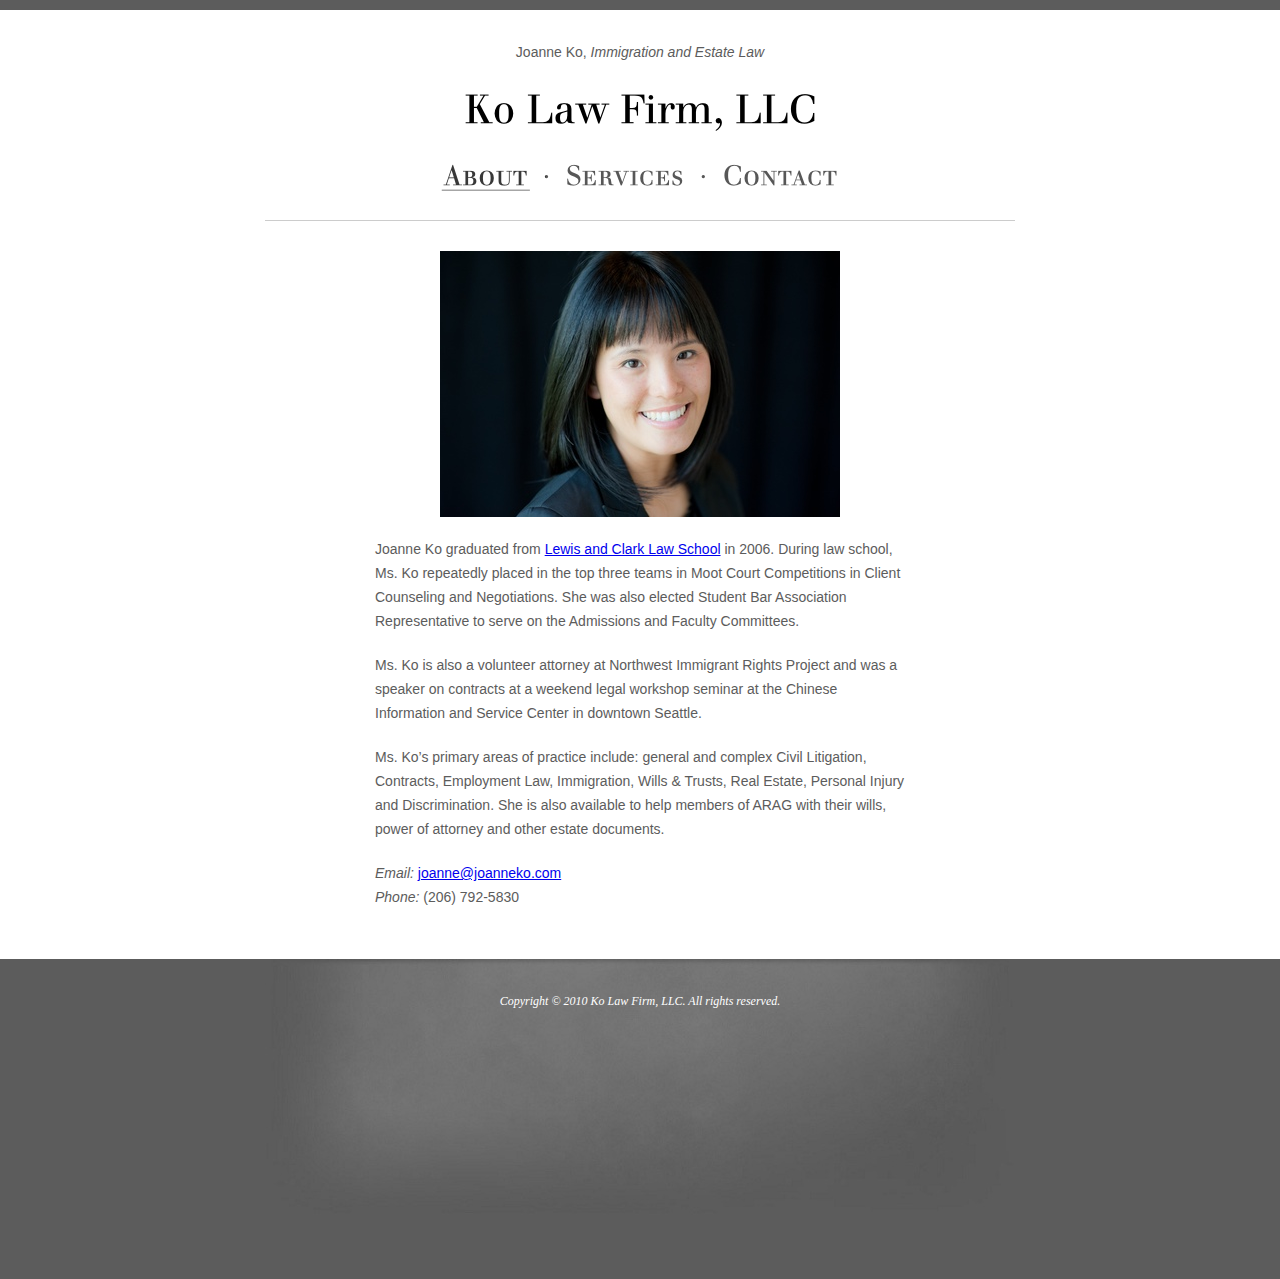
<file: about/index.html>
<!DOCTYPE html PUBLIC "-//W3C//DTD XHTML 1.0 Transitional//EN" "http://www.w3.org/TR/xhtml1/DTD/xhtml1-transitional.dtd">

<html xmlns="http://www.w3.org/1999/xhtml">
<head>
	<meta http-equiv="Content-Type" content="text/html; charset=utf-8" />
	<title>Ko Law Firm: Immigration and Estate Law, Seattle, WA</title>
	<link rel="Shortcut Icon" href="/favicon.ico" type="image/x-icon" />
	<meta http-equiv="pragma" content="no-cache" />
	<meta name="robots" content="all" />
	<meta name="description" content="Ko Law Firm: Immigration and Estate Law, Seattle, WA" />
	<meta name="keywords" content="joanne ko, Ko Law Firm, immigration, estate, wills, trusts, ARAG, king county, seattle" />
	<meta name="author" content="Joanne Ko" />
	<link rel="stylesheet" href="/css/reset.css" type="text/css" media="screen" />
	<link rel="stylesheet" href="/css/style.css" type="text/css" media="screen" />

</head>
<body id="about">
	<div id="frame">
	<div id="core">

	<div id="masthead">
		Joanne Ko, <em>Immigration and Estate Law</em>
		<div id="title"><a href="/"><span>Ko Law Firm</span></a></div>
		<ul id="nav">
			<li id="nav1" class="selected"><a href="/about/" title="About"><span>About</span></a></li>
			<li id="nav2"><a href="/services/" title="Services"><span>Services</span></a></li>
			<li id="nav3"><a href="/contact/" title="Contact"><span>Contact</span></a></li>
		</ul>
	</div>

	<p><img src="/images/JoanneKo.jpg" style="display:block; margin-left:auto; margin-right:auto;">

    <p>Joanne Ko graduated from <a href='http://law.lclark.edu/'>Lewis and Clark Law School</a> in 2006.  During law school, Ms. Ko repeatedly placed in the top three teams in Moot Court Competitions in Client Counseling and Negotiations.  She was also elected Student Bar Association Representative to serve on the Admissions and Faculty Committees.

	<p>Ms. Ko is also a volunteer attorney at Northwest Immigrant Rights Project and was a speaker on contracts at a weekend legal workshop seminar at the Chinese Information and Service Center in downtown Seattle.

	<p>Ms. Ko’s primary areas of practice include: general and complex Civil Litigation, Contracts, Employment Law, Immigration, Wills & Trusts, Real Estate, Personal Injury and Discrimination.  She is also available to help members of ARAG with their wills, power of attorney and other estate documents.

    <p>
    <em>Email:</em> <a href="mailto:joanne@joanneko.com">joanne@joanneko.com</a> <br>
    <em>Phone:</em> (206) 792-5830

	</div><!--end core-->
	</div><!--end frame-->

	<div id="footer">
	<p>Copyright &copy; 2010 Ko Law Firm, LLC. All rights reserved.</p>

<script type="text/javascript">
var gaJsHost = (("https:" == document.location.protocol) ? "https://ssl." : "http://www.");
document.write(unescape("%3Cscript src='" + gaJsHost + "google-analytics.com/ga.js' type='text/javascript'%3E%3C/script%3E"));
</script>
<script type="text/javascript">
try{
var pageTracker = _gat._getTracker("UA-12470914-1");
pageTracker._trackPageview();
} catch(err) {}
</script>
</body>
</html>
</file>
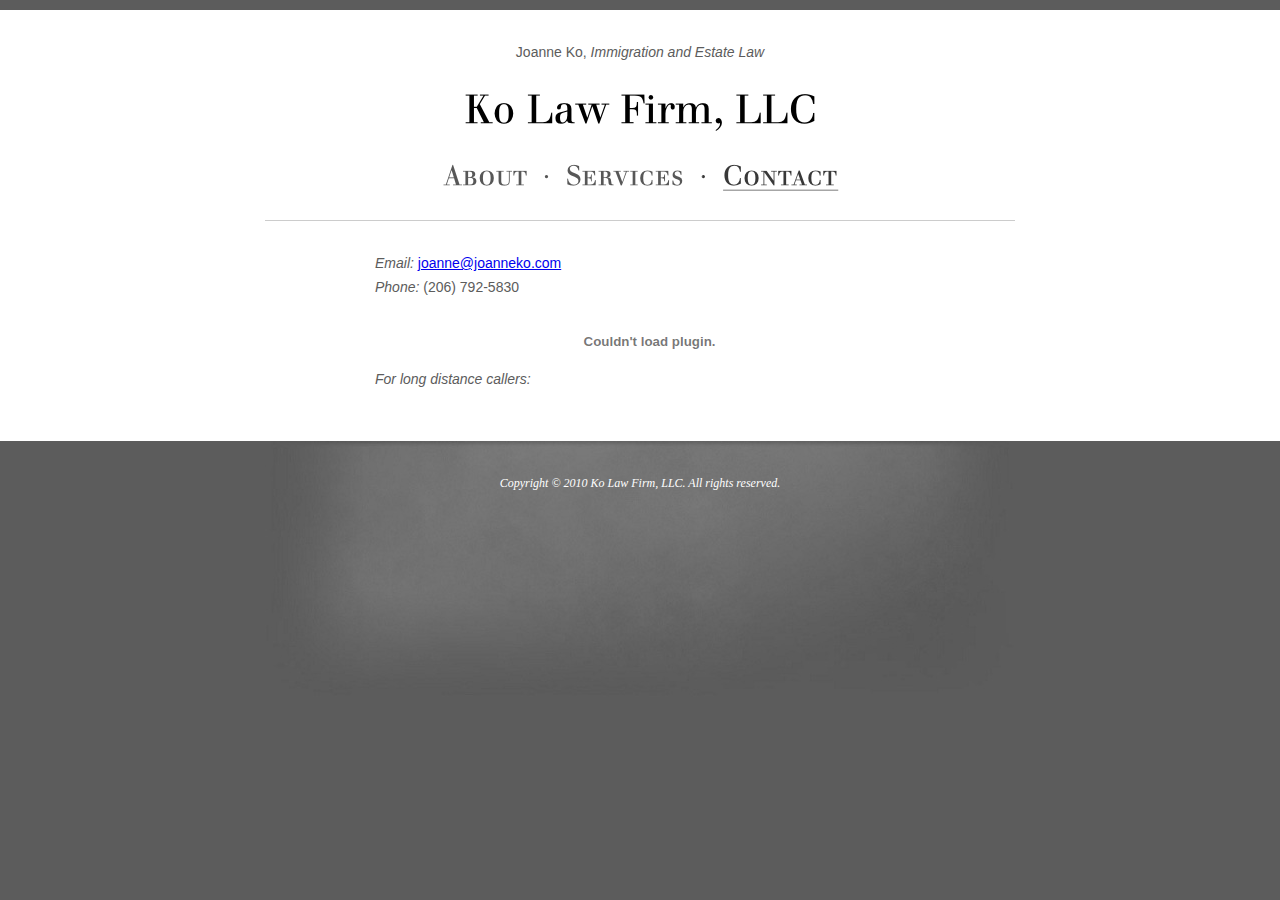
<file: contact/index.html>
<!DOCTYPE html PUBLIC "-//W3C//DTD XHTML 1.0 Transitional//EN" "http://www.w3.org/TR/xhtml1/DTD/xhtml1-transitional.dtd">

<html xmlns="http://www.w3.org/1999/xhtml">
<head>
	<meta http-equiv="Content-Type" content="text/html; charset=utf-8" />
	<title>Ko Law Firm: Immigration and Estate Law, Seattle, WA</title>
	<link rel="Shortcut Icon" href="/favicon.ico" type="image/x-icon" />
	<meta http-equiv="pragma" content="no-cache" />
	<meta name="robots" content="all" />
	<meta name="description" content="Ko Law Firm: Immigration and Estate Law, Seattle, WA" />
	<meta name="keywords" content="joanne ko, Ko Law Firm, immigration, estate, wills, trusts, ARAG, king county, seattle" />
	<meta name="author" content="Joanne Ko" />
	<link rel="stylesheet" href="/css/reset.css" type="text/css" media="screen" />
	<link rel="stylesheet" href="/css/style.css" type="text/css" media="screen" />

</head>
<body id="contact">
	<div id="frame">
	<div id="core">

	<div id="masthead">
		Joanne Ko, <em>Immigration and Estate Law</em>
		<div id="title"><a href="/"><span>Ko Law Firm</span></a></div>
		<ul id="nav">
			<li id="nav1"><a href="/about/" title="About"><span>About</span></a></li>
			<li id="nav2"><a href="/services/" title="Services"><span>Services</span></a></li>
			<li id="nav3" class="selected"><a href="/contact/" title="Contact"><span>Contact</span></a></li>
		</ul>
	</div>

    <p>
    <em>Email:</em> <a href="mailto:joanne@joanneko.com">joanne@joanneko.com</a> <br>
    <em>Phone:</em> (206) 792-5830 <br>
    <em>For long distance callers:</em>
<object type="application/x-shockwave-flash" data="https://clients4.google.com/voice/embed/webCallButtonVm" width="230" height="85"><param name="movie" value="https://clients4.google.com/voice/embed/webCallButtonVm" /><param name="wmode" value="transparent" /><param name="FlashVars" value="id=9dc3074ad30099f7901d972def5e8ffb80693f73&style=0" /></object>


	</div><!--end core-->
	</div><!--end frame-->

	<div id="footer">
	<p>Copyright &copy; 2010 Ko Law Firm, LLC. All rights reserved.</p>

<script type="text/javascript">
var gaJsHost = (("https:" == document.location.protocol) ? "https://ssl." : "http://www.");
document.write(unescape("%3Cscript src='" + gaJsHost + "google-analytics.com/ga.js' type='text/javascript'%3E%3C/script%3E"));
</script>
<script type="text/javascript">
try{
var pageTracker = _gat._getTracker("UA-12470914-1");
pageTracker._trackPageview();
} catch(err) {}
</script>
</body>
</html>
</file>
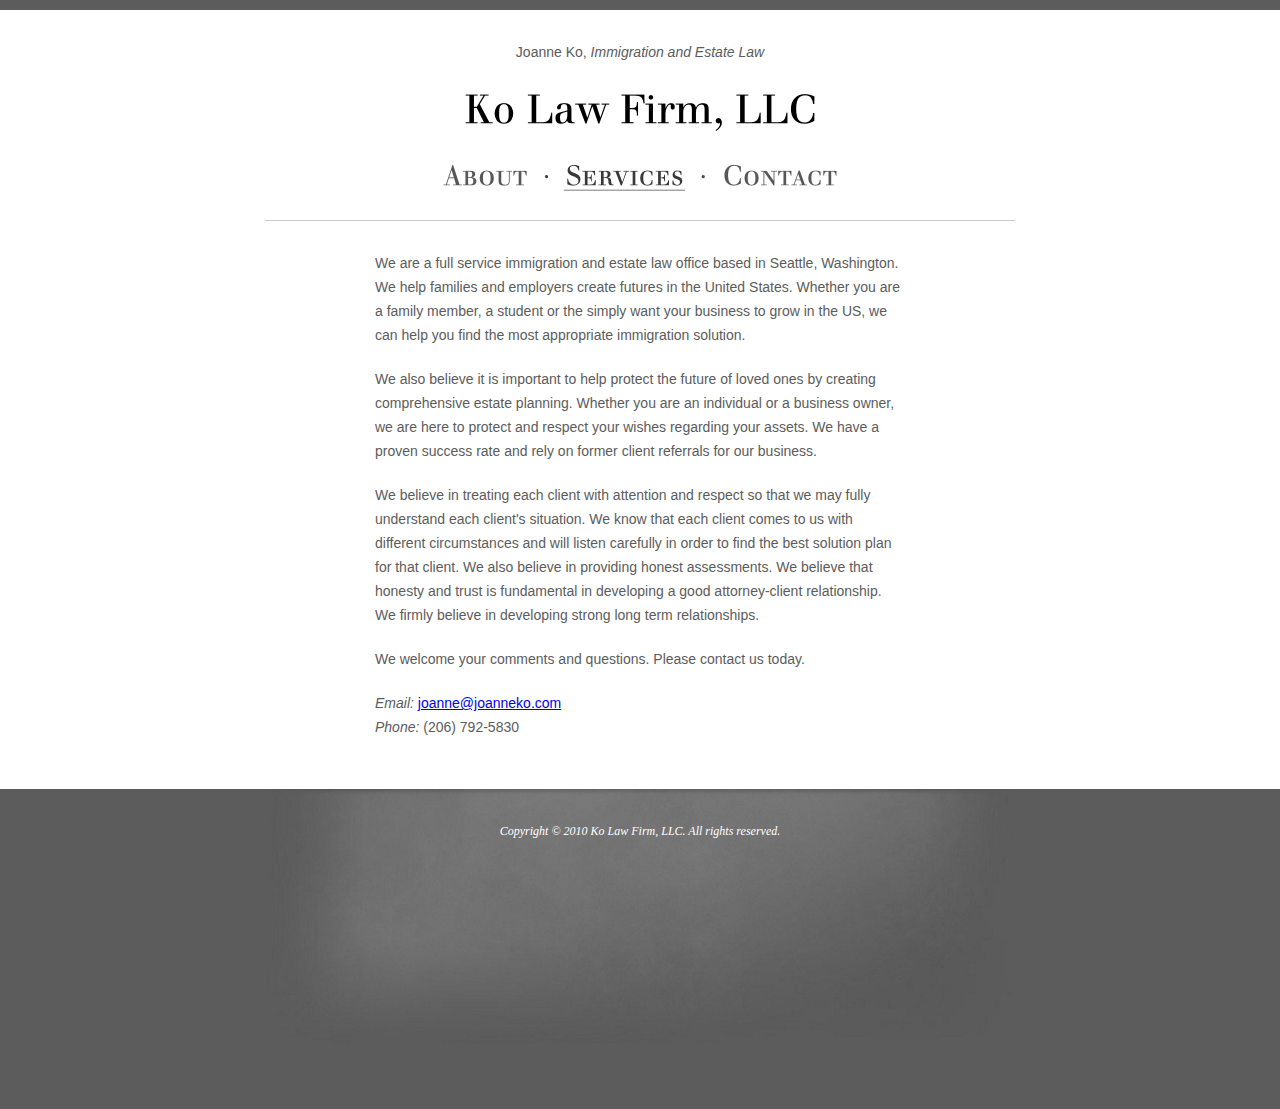
<file: services/index.html>
<!DOCTYPE html PUBLIC "-//W3C//DTD XHTML 1.0 Transitional//EN" "http://www.w3.org/TR/xhtml1/DTD/xhtml1-transitional.dtd">

<html xmlns="http://www.w3.org/1999/xhtml">
<head>
	<meta http-equiv="Content-Type" content="text/html; charset=utf-8" />
	<title>Ko Law Firm: Immigration and Estate Law, Seattle, WA</title>
	<link rel="Shortcut Icon" href="/favicon.ico" type="image/x-icon" />
	<meta http-equiv="pragma" content="no-cache" />
	<meta name="robots" content="all" />
	<meta name="description" content="Ko Law Firm: Immigration and Estate Law, Seattle, WA" />
	<meta name="keywords" content="joanne ko, Ko Law Firm, immigration, estate, wills, trusts, ARAG, king county, seattle" />
	<meta name="author" content="Joanne Ko" />
	<link rel="stylesheet" href="/css/reset.css" type="text/css" media="screen" />
	<link rel="stylesheet" href="/css/style.css" type="text/css" media="screen" />

</head>
<body id="services">
	<div id="frame">
	<div id="core">

	<div id="masthead">
		Joanne Ko, <em>Immigration and Estate Law</em>
		<div id="title"><a href="/"><span>Ko Law Firm</span></a></div>
		<ul id="nav">
			<li id="nav1"><a href="/about/" title="About"><span>About</span></a></li>
			<li id="nav2" class="selected"><a href="/services/" title="Services"><span>Services</span></a></li>
			<li id="nav3"><a href="/contact/" title="Contact"><span>Contact</span></a></li>
		</ul>
	</div>

    <p>We are a full service immigration and estate law office based in Seattle, Washington. We help families and employers create futures in the United States. Whether you are a family member, a student or the simply want your business to grow in the US, we can help you find the most appropriate immigration solution.

    <p>We also believe it is important to help protect the future of loved ones by creating comprehensive estate planning. Whether you are an individual or a business owner, we are here to protect and respect your wishes regarding your assets. We have a proven success rate and rely on former client referrals for our business.

    <p>We believe in treating each client with attention and respect so that we may fully understand each client's situation. We know that each client comes to us with different circumstances and will listen carefully in order to find the best solution plan for that client. We also believe in providing honest assessments. We believe that honesty and trust is fundamental in developing a good attorney-client relationship. We firmly believe in developing strong long term relationships.

    <p>We welcome your comments and questions. Please contact us today.

    <p>
    <em>Email:</em> <a href="mailto:joanne@joanneko.com">joanne@joanneko.com</a> <br>
    <em>Phone:</em> (206) 792-5830

	</div><!--end core-->
	</div><!--end frame-->

	<div id="footer">
	<p>Copyright &copy; 2010 Ko Law Firm, LLC. All rights reserved.</p>

<script type="text/javascript">
var gaJsHost = (("https:" == document.location.protocol) ? "https://ssl." : "http://www.");
document.write(unescape("%3Cscript src='" + gaJsHost + "google-analytics.com/ga.js' type='text/javascript'%3E%3C/script%3E"));
</script>
<script type="text/javascript">
try{
var pageTracker = _gat._getTracker("UA-12470914-1");
pageTracker._trackPageview();
} catch(err) {}
</script>
</body>
</html>
</file>
<file: css/style.css>
img { border: none; }

body {
	color: #5c5c5c;
	background: #5c5c5c;
	font-family: Georga, Arial, Verdana, sans-serif;
	text-shadow: rgba(255, 255, 255, 0.01) 0px -1px 1px;
	font-size: 14px;
	line-height: 24px;
	border: 0;
	margin: 0;
}

p {	padding: 0 15px 0 15px; margin: 0 95px 20px 95px; }

ol, ul { padding: 0 15px 0 40px; margin: 10px 95px 0 95px; }

#frame {
	background-color: #fff;
	width: 100%;
	padding-bottom: 30px;
}

#core {
	width: 				750px;
	margin: 			0 auto 0 auto;
	}

#masthead {
	text-align:			center;
	margin:				10px 0 30px 0;
	padding-top:		30px;
	border-bottom: 		1px solid #ccc;
}

#title span { display: none; }

#title a {
	display: block;
	width: 398px;
	height: 55px;
	background: url(../images/logo.png) 0 0 no-repeat;
	margin: 30px auto 10px auto;
}

#home .intro p { 
	color: #666;	
	font-family: "Adobe Garamond Pro", Garamond, Times New Roman, Georgia, serif; 
	font-size:	28px;
	line-height: 36px;
	padding: 0;
	margin: 0 20px 20px 20px;
}

#footer {
	background: url(../images/footer_new.jpg) no-repeat;
	color: 				#fff;
	width: 				750px;
	min-height:			260px;
	margin: 			0px auto 40px auto;
	padding-top:		20px;
}

#footer p { font: italic 12px Georgia; text-align: center; padding: 15px; }

#footer a:link { color: #fff; text-decoration: none; border-bottom: 1px dotted #888; }
#footer a:visited { color: #fff; text-decoration: none; border-bottom: 1px dotted #888; }
#footer a:hover { color: #fff; text-decoration: none; border-bottom: 1px solid #FFF; }
#footer a:active { color: #fff; text-decoration: none; border-bottom: 1px dotted #888; }

#nav {
	width: 			398px;
	height: 		36px;
	background: 	url(../images/logo.png) 0px -66px no-repeat;
	margin: 		0 auto 25px auto;
	padding: 		0;
	position: 		relative;
	top: 			0px;
}

#nav span { display: none; }

#nav li { margin: 0px; padding: 0px; list-style: none; position: absolute; top: 0px; }

#nav li, #nav a { height: 36px; display: block; }
#nav1 { left: 0px; width: 105px; }
#nav2 { left: 105px; width: 157px; }
#nav3 { left: 262px; width: 136px; }

#nav1 a:hover { background: transparent url(../images/logo.png) 0px -98px no-repeat;}
#nav2 a:hover { background: transparent url(../images/logo.png) -105px -98px no-repeat;}
#nav3 a:hover { background: transparent url(../images/logo.png) -262px -98px no-repeat;}

#nav1.selected { background: transparent url(../images/logo.png) 0px -130px no-repeat; }
#nav2.selected { background: transparent url(../images/logo.png) -105px -130px no-repeat; }
#nav3.selected { background: transparent url(../images/logo.png) -262px -130px no-repeat; }
</file>
